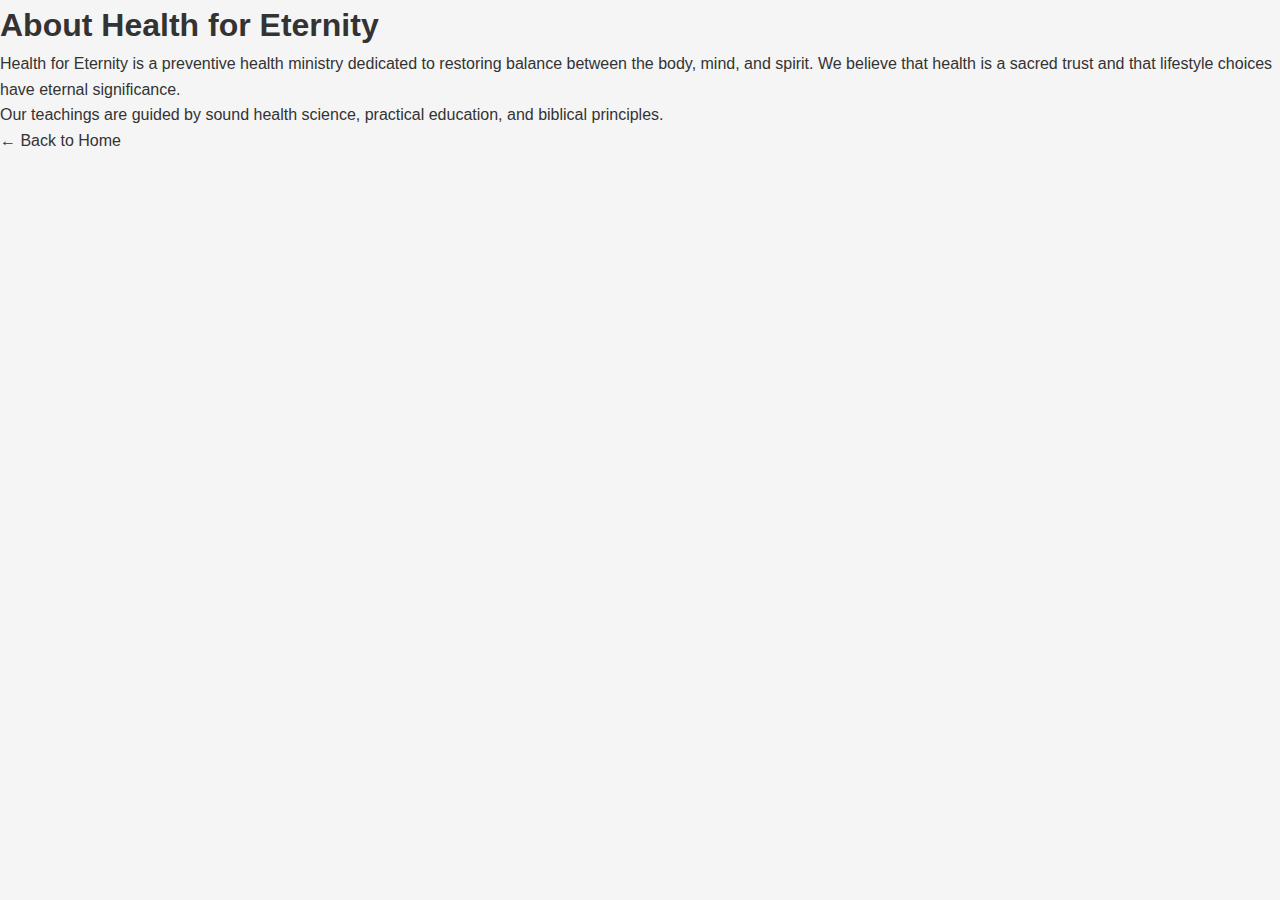
<file: about.html>
<!DOCTYPE html>
<html>
<head>
    <title>About – Health for Eternity</title>
    <link rel="stylesheet" href="style.css">
</head>
<body>

    <h1>About Health for Eternity</h1>

    <p>
        Health for Eternity is a preventive health ministry dedicated to restoring
        balance between the body, mind, and spirit. We believe that health is a
        sacred trust and that lifestyle choices have eternal significance.
    </p>

    <p>
        Our teachings are guided by sound health science, practical education,
        and biblical principles.
    </p>

    <a href="index.html">← Back to Home</a>

</body>
</html>
</file>
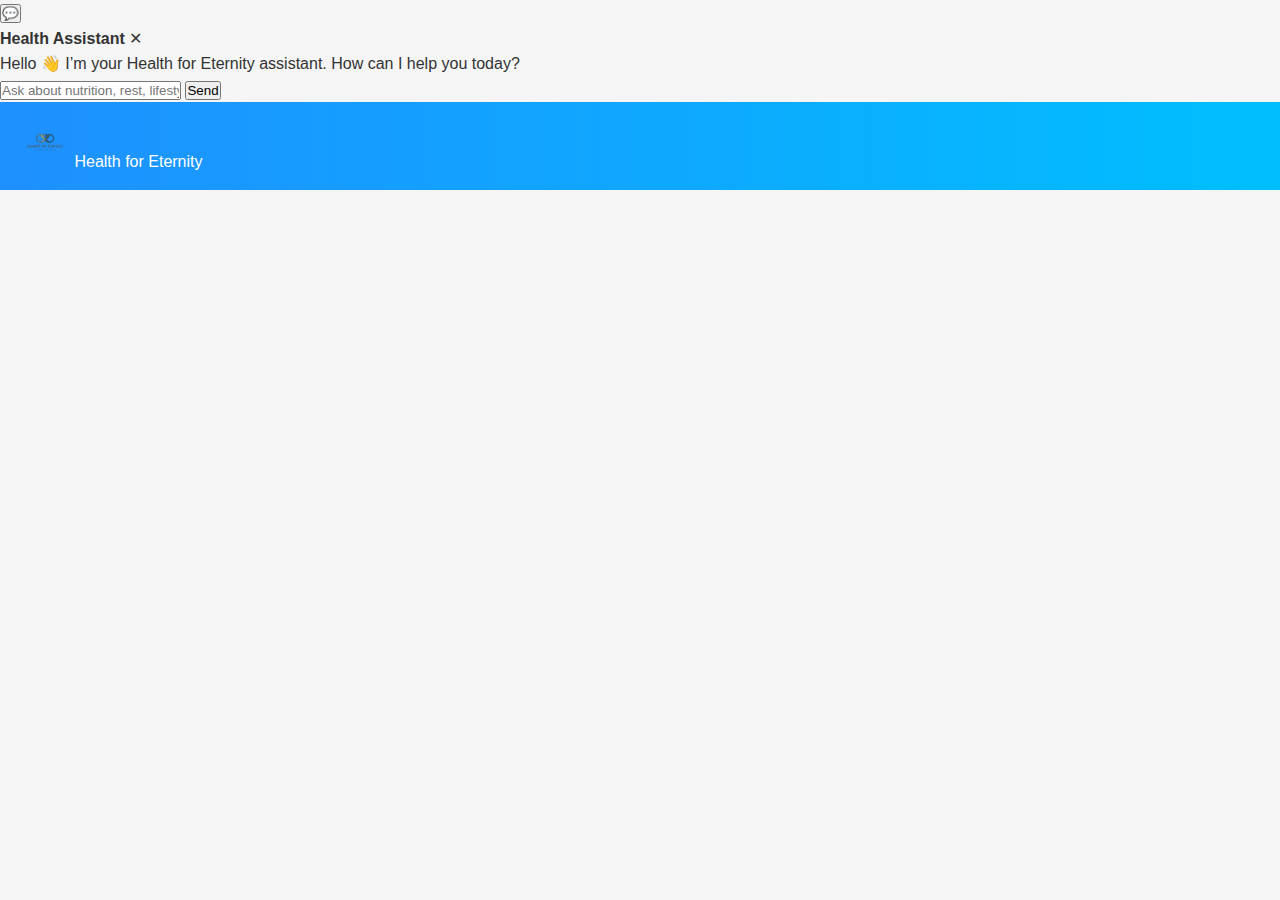
<file: articles.html>
<!DOCTYPE html>
<html lang="en">
<head>
  <meta charset="UTF-8">
  <title>Articles | Health for Eternity</title>
  <link rel="stylesheet" href="style.css">
</head>
  <button id="ai-toggle" title="Health Assistant">
  💬
</button>

<div id="ai-panel">
  <div class="ai-header">
    <strong>Health Assistant</strong>
    <span id="ai-close">✕</span>
  </div>

  <div class="ai-messages" id="ai-messages">
    <div class="ai-message bot">
      Hello 👋  
      I’m your Health for Eternity assistant.  
      How can I help you today?
    </div>
  </div>

  <div class="ai-input">
    <input id="ai-input" placeholder="Ask about nutrition, rest, lifestyle…">
    <button id="ai-send">Send</button>
  </div>
</div>

<body>

<header class="header">
  <div class="logo-group">
    <img src="logo.svg" class="logo">
    <span class="brand">Health for Eternity</span>
  </div>
</header>
<section class="features" style="padding-bottom:30px;">
  <input
    id="search-input"
    type="text"
    placeholder="Search articles..."
    style="
      width:100%;
      max-width:400px;
      padding:14px 20px;
      border-radius:30px;
      border:1px solid #ccc;
      margin:auto;
      display:block;
    "
  >
</section>

<section class="features" id="articles-container">
  <!-- Articles load here -->
</section>

<script src="app.js"></script>
</body>
</html>
</file>
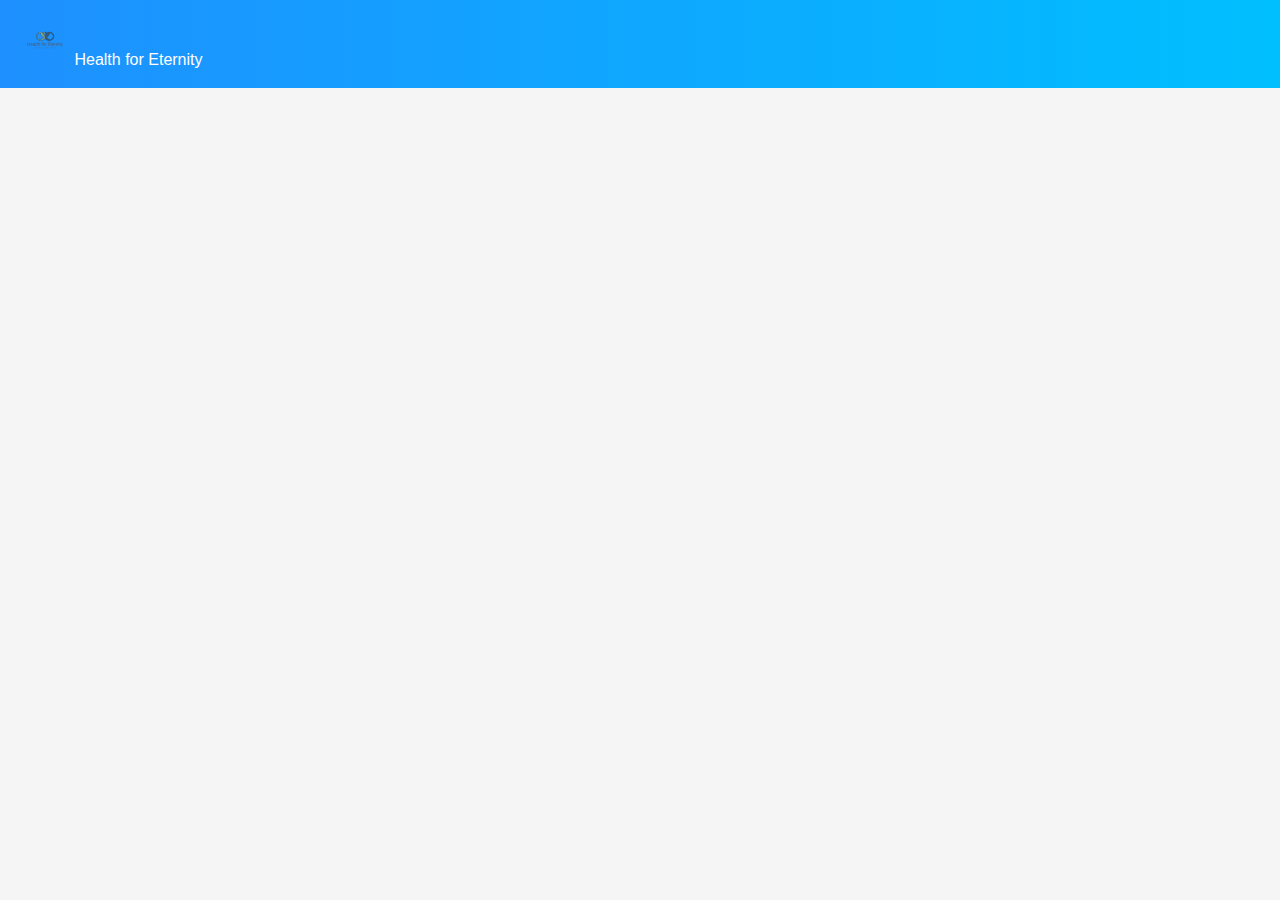
<file: principles.html>
<!DOCTYPE html>
<html lang="en">
<head>
  <meta charset="UTF-8">
  <title>Health Principles | Health for Eternity</title>
  <link rel="stylesheet" href="style.css">
</head>
<body>

<header class="header">
  <div class="logo-group">
    <img src="logo.svg" class="logo">
    <span class="brand">Health for Eternity</span>
  </div>
</header>

<section class="features" id="principles-container">
  <!-- Principles load here -->
</section>

<script src="app.js"></script>
</body>
</html>
</file>
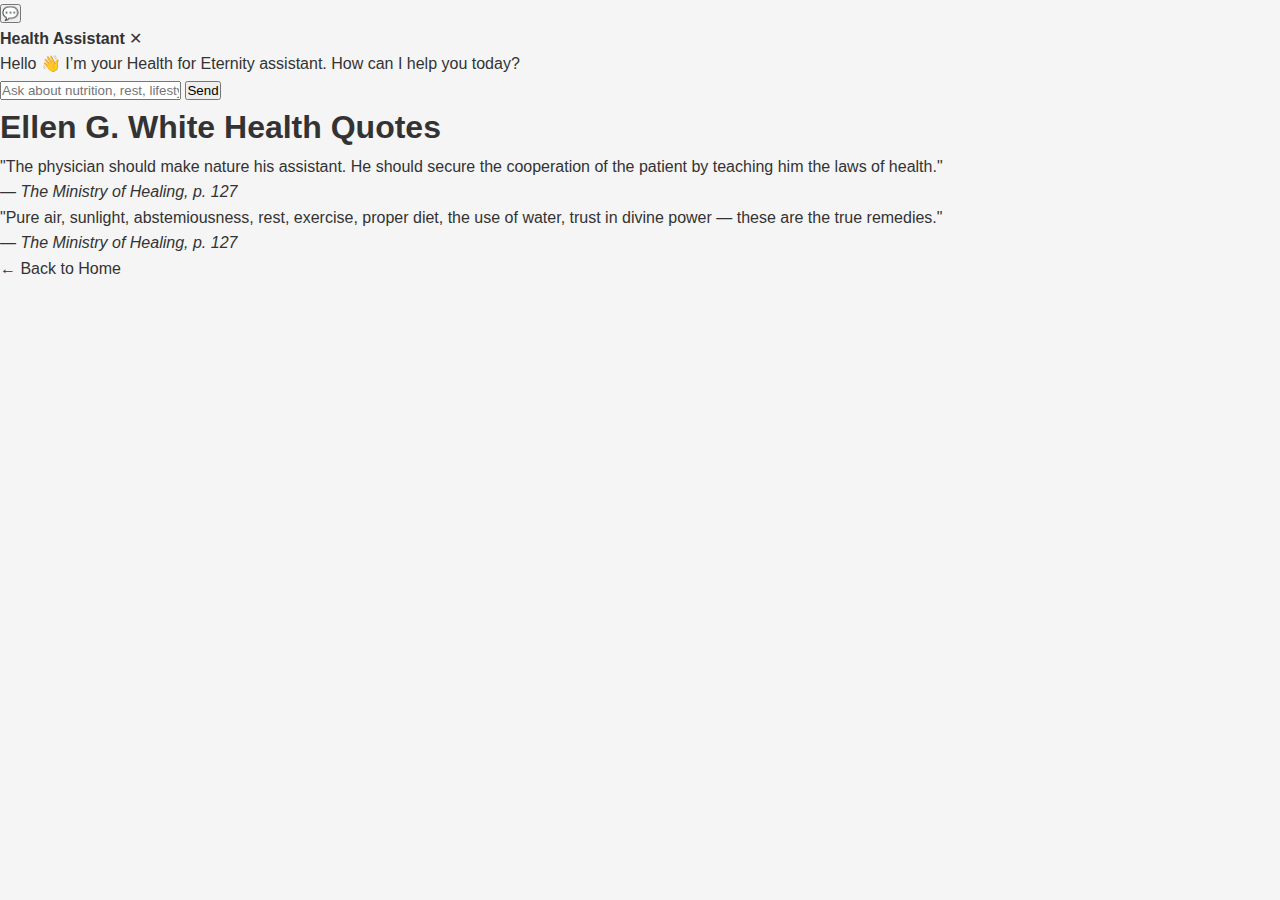
<file: quote.html>
<!DOCTYPE html>
<html>
<head>
    <title>Health Quotes</title>
    <link rel="stylesheet" href="style.css">
</head>
    <button id="ai-toggle" title="Health Assistant">
  💬
</button>

<div id="ai-panel">
  <div class="ai-header">
    <strong>Health Assistant</strong>
    <span id="ai-close">✕</span>
  </div>

  <div class="ai-messages" id="ai-messages">
    <div class="ai-message bot">
      Hello 👋  
      I’m your Health for Eternity assistant.  
      How can I help you today?
    </div>
  </div>

  <div class="ai-input">
    <input id="ai-input" placeholder="Ask about nutrition, rest, lifestyle…">
    <button id="ai-send">Send</button>
  </div>
</div>

<body>

    <h1>Ellen G. White Health Quotes</h1>

    <blockquote>
        "The physician should make nature his assistant. He should secure the cooperation of the patient by teaching him the laws of health." <br>— <em>The Ministry of Healing, p. 127</em>
    </blockquote>

    <blockquote>
        "Pure air, sunlight, abstemiousness, rest, exercise, proper diet, the use of water, trust in divine power — these are the true remedies." <br>— <em>The Ministry of Healing, p. 127</em>
    </blockquote>

    <a href="index.html">← Back to Home</a>

</body>
</html>
</file>
<file: style.css>
/* ===== Reset & Base ===== */
* { margin:0; padding:0; box-sizing:border-box; }
body { font-family: 'Arial', sans-serif; line-height:1.6; background:#f5f5f5; color:#333; scroll-behavior:smooth;}
a { text-decoration:none; color:inherit; }
img { max-width:100%; height:auto; }

/* ===== Header ===== */
header {
  display:flex; justify-content:space-between; align-items:center; padding:15px 20px;
  background:linear-gradient(90deg,#1e90ff,#00bfff); color:#fff; position:sticky; top:0; z-index:1000;
}
header .logo-container { animation: logoBounce 2s infinite; }
header img.logo { height:50px; }
nav ul { list-style:none; display:flex; gap:20px; }
nav ul li { font-weight:bold; transition:0.3s; }
nav ul li a:hover { color:#ffeb3b; }
.burger { display:none; cursor:pointer; flex-direction:column; gap:5px; }
.burger span { width:25px; height:3px; background:#fff; border-radius:3px; transition:0.3s; }
@media(max-width:768px){
  nav ul { flex-direction:column; position:absolute; top:60px; right:0; background:#1e90ff; width:200px; transform:translateX(100%); transition:0.5s; }
  nav ul.nav-active { transform:translateX(0); }
  .burger { display:flex; }
  .burger.toggle span:nth-child(1) { transform:rotate(45deg) translate(5px,5px); }
  .burger.toggle span:nth-child(2) { opacity:0; }
  .burger.toggle span:nth-child(3) { transform:rotate(-45deg) translate(5px,-5px); }
}
@keyframes logoBounce {
  0%,100%{transform:translateY(0);}
  50%{transform:translateY(-8px);}
}

/* ===== Banner ===== */
.banner { position:relative; overflow:hidden; }
.banner img { width:100%; filter:brightness(0.7); transition: transform 1s ease; }
.banner img:hover { transform:scale(1.05); }
.banner-text {
  position:absolute; top:50%; left:50%; transform:translate(-50%,-50%);
  color:white; text-align:center; background:rgba(0,0,0,0.5); padding:25px; border-radius:12px; animation:fadeInUp 1.5s ease;
}
.banner-text h1 { font-size:2.8rem; margin-bottom:10px; }
.banner-text p { font-size:1.3rem; margin-bottom:15px; }
@keyframes fadeInUp {
  0%{opacity:0; transform:translateY(30px);}
  100%{opacity:1; transform:translateY(0);}
}

/* ===== Buttons ===== */
.btn { display:inline-block; padding:12px 25px; background:#1e90ff; color:#fff; border-radius:8px; transition:0.4s; font-weight:bold; }
.btn:hover { background:#ffeb3b; color:#333; transform:translateY(-3px); box-shadow:0 8px 15px rgba(0,0,0,0.2); }

/* ===== Main Sections ===== */
main { max-width:1200px; margin:auto; padding:50px 20px; }
section { margin-bottom:60px; opacity:0; transform:translateY(40px); transition:0.8s ease; }
section.active { opacity:1; transform:translateY(0); }
h2 { text-align:center; color:#1e90ff; margin-bottom:25px; font-size:2.2rem; }

/* Cards */
.cards { display:flex; gap:20px; flex-wrap:wrap; justify-content:center; }
.card { background:#fff; padding:20px; border-radius:12px; box-shadow:0 10px 25px rgba(0,0,0,0.1); flex:1 1 250px; transition:0.4s; text-align:center; }
.card:hover { transform:translateY(-10px); box-shadow:0 15px 30px rgba(0,0,0,0.2); }
.card h3 { margin-bottom:10px; color:#1e90ff; }
.card p { font-size:1rem; }

/* ===== Footer ===== */
footer { background:#333; color:#fff; text-align:center; padding:25px 20px; }
footer a { color:#1e90ff; transition:0.3s; }
footer a:hover { color:#ffeb3b; }

/* ===== Responsive ===== */
@media(max-width:1024px){ .cards { flex-direction:column; align-items:center; } }
@media(max-width:768px){ 
  .banner-text h1 { font-size:2rem; } 
  .banner-text p { font-size:1rem; } 
}
</file>
